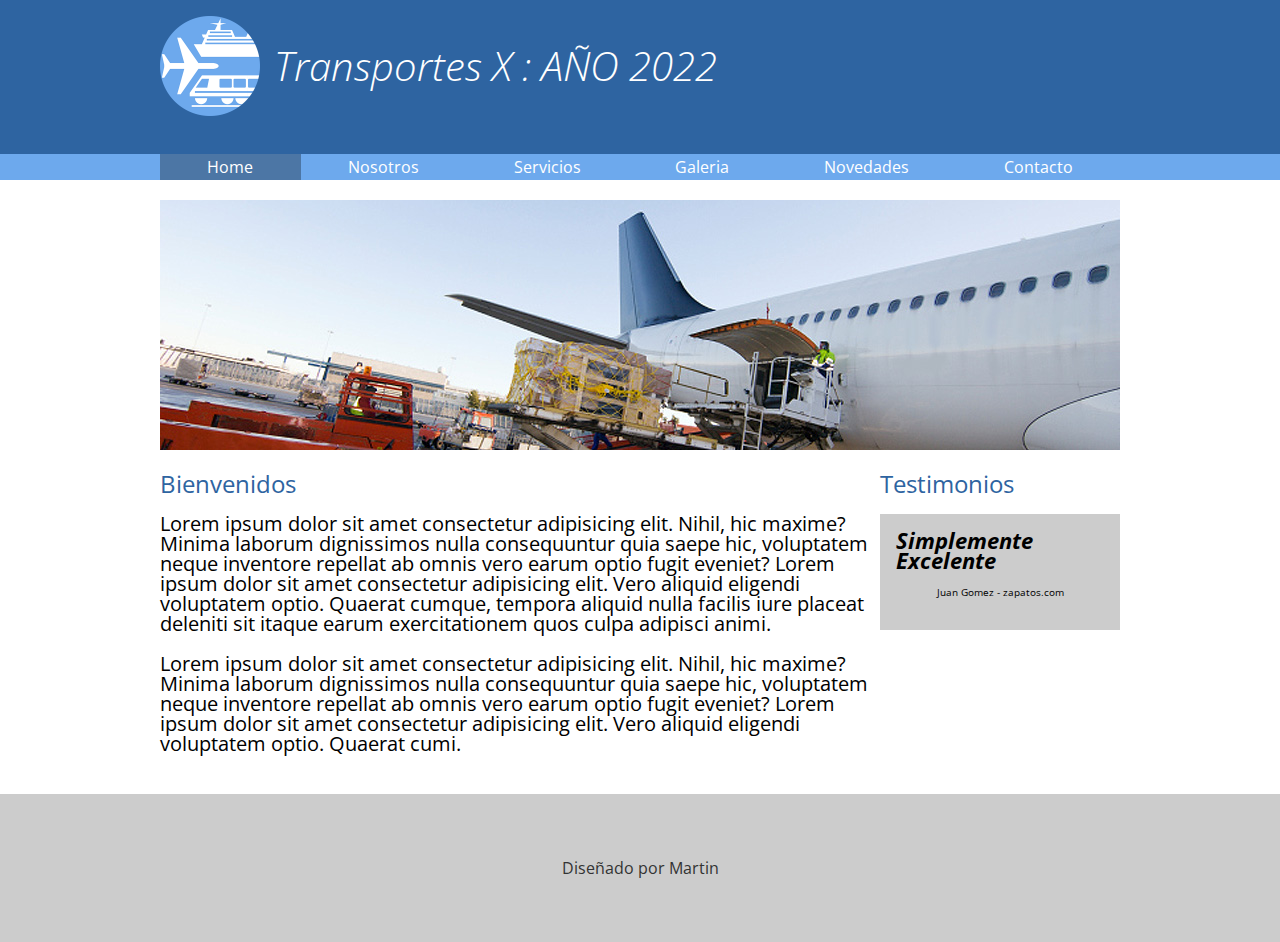
<file: index.html>
<!DOCTYPE html>
<html lang="en">
<head>
    <meta charset="UTF-8">
    <meta http-equiv="X-UA-Compatible" content="IE=edge">
    <meta name="viewport" content="width=device-width, initial-scale=1.0">
    <title>Transportes X 2022</title>
    <link rel="preconnect" href="https://fonts.googleapis.com">
    <link rel="preconnect" href="https://fonts.gstatic.com" crossorigin>
    <link href="https://fonts.googleapis.com/css2?family=Open+Sans:wght@300;400;700&display=swap" rel="stylesheet">
    <link rel="stylesheet" href="css/normalize.css">
    <link rel="stylesheet" href="css/transportes.css">
</head>
<body>
    <header>
        <div class="holder">
            <img src="img/logo.png" alt="transportes X" width="100">
            <h1>Transportes X : AÑO 2022</h1>
        </div>
    </header>
    <nav>
        <ul class="holder">
            <li><a class="activo" href="index.html">Home</a></li>
            <li><a href="nosotros.html">Nosotros</a></li>
            <li><a href="servicios.html">Servicios</a></li>
            <li><a href="galeria.html">Galeria</a></li>
            <li><a href="novedades.html">Novedades</a></li>
            <li><a href="contacto.html">Contacto</a></li>
        </ul>
    </nav>
    <main class="holder">
        <div>
            <img src="img/home/img01.jpg" alt="avion">
        </div>
        <div class="columnas">
            <section class="bienvenidos">
                <h2>Bienvenidos</h2>
                <p>Lorem ipsum dolor sit amet consectetur adipisicing elit. Nihil, hic maxime? Minima laborum dignissimos nulla consequuntur quia saepe hic, voluptatem neque inventore repellat ab omnis vero earum optio fugit eveniet? Lorem ipsum dolor sit amet consectetur adipisicing elit. Vero aliquid eligendi voluptatem optio. Quaerat cumque, tempora aliquid nulla facilis iure placeat deleniti sit itaque earum exercitationem quos culpa adipisci animi.</p>
                <p>Lorem ipsum dolor sit amet consectetur adipisicing elit. Nihil, hic maxime? Minima laborum dignissimos nulla consequuntur quia saepe hic, voluptatem neque inventore repellat ab omnis vero earum optio fugit eveniet? Lorem ipsum dolor sit amet consectetur adipisicing elit. Vero aliquid eligendi voluptatem optio. Quaerat cumi.</p>
            </section>
            <section class="testimonios">
                <h2>Testimonios</h2>
                <div class="testimonio">
                    <span class="cita">Simplemente Excelente</span>
                    <span class="autor">Juan Gomez - zapatos.com</span>

                </div>
            </section>
        </div>
    </main>
    <footer>
        <p>Diseñado por Martin</p>
    </footer>
</body>
</html>
</file>
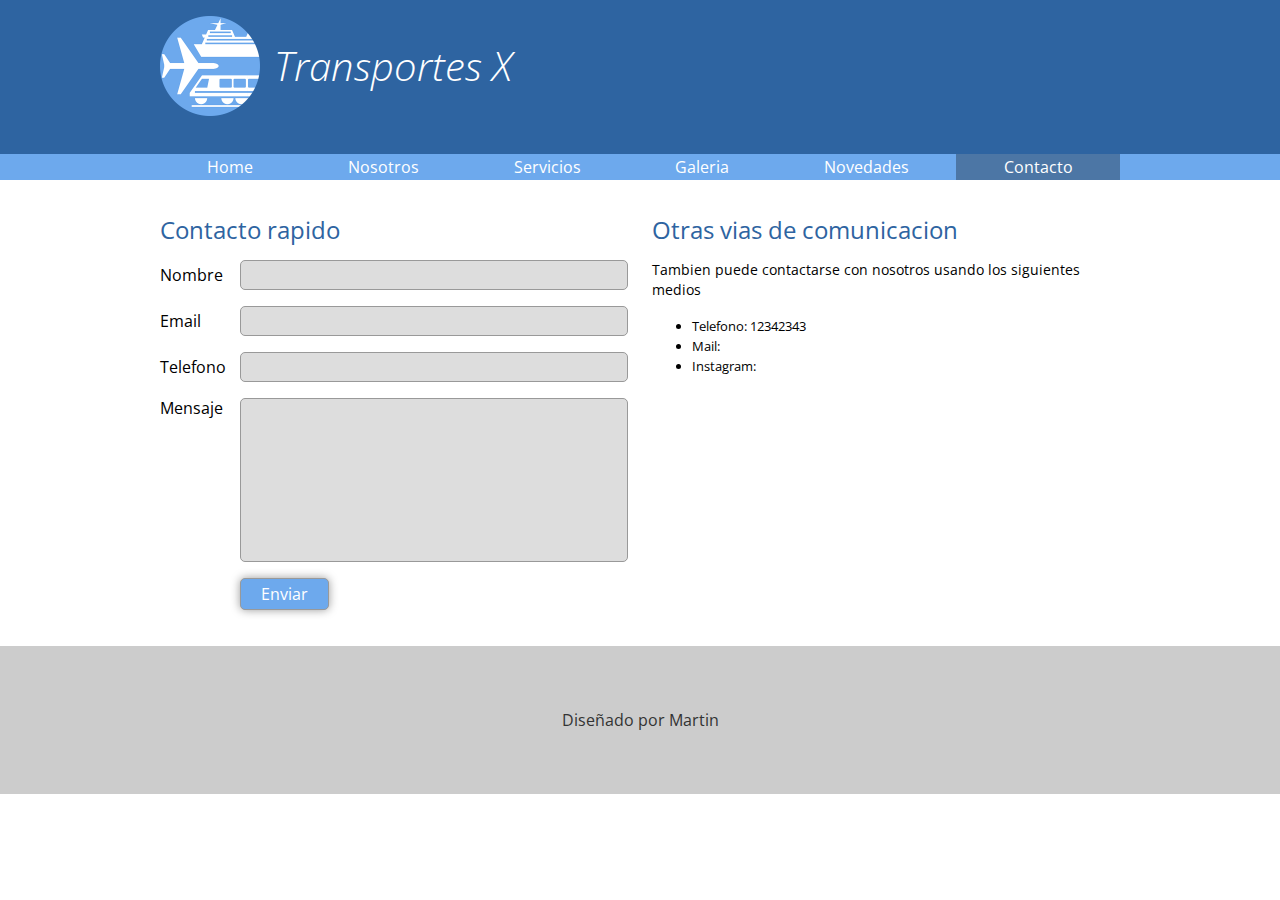
<file: contacto.html>
<!DOCTYPE html>
<html lang="en">

<head>
    <meta charset="UTF-8">
    <meta http-equiv="X-UA-Compatible" content="IE=edge">
    <meta name="viewport" content="width=device-width, initial-scale=1.0">
    <title>Transportes X 2022</title>
    <link rel="preconnect" href="https://fonts.googleapis.com">
    <link rel="preconnect" href="https://fonts.gstatic.com" crossorigin>
    <link href="https://fonts.googleapis.com/css2?family=Open+Sans:wght@300;400;700&display=swap" rel="stylesheet">
    <link rel="stylesheet" href="css/normalize.css">
    <link rel="stylesheet" href="css/transportes.css">
</head>

<body>
    <header>
        <div class="holder">
            <img src="img/logo.png" alt="transportes X" width="100">
            <h1>Transportes X</h1>
        </div>
    </header>
    <nav>
        <ul class="holder">
            <li><a href="index.html">Home</a></li>
            <li><a href="nosotros.html">Nosotros</a></li>
            <li><a href="servicios.html">Servicios</a></li>
            <li><a href="galeria.html">Galeria</a></li>
            <li><a href="novedades.html">Novedades</a></li>
            <li><a class="activo" href="contacto.html">Contacto</a></li>
        </ul>
    </nav>
    <main class="holder contacto">
      <div>
          <h2>Contacto rapido</h2>
          <form action="" method="" class="formulario">
            <p>
                <label for="">Nombre</label>
                <input type="text">
            </p>
            <p>
                <label for="">Email</label>
                <input type="email">
            </p>
            <p>
                <label for="">Telefono</label>
                <input type="number">
            </p>
            <p>
                <label for="">Mensaje</label>
                <textarea name="" id=""></textarea>
            </p>
            <p>
                <input type="submit" value="Enviar">
            </p>
          </form>
      </div>
      <div class="datos">
          <h2>Otras vias de comunicacion</h2>
          <p>Tambien puede contactarse con nosotros usando los siguientes medios</p>
          <ul>
              <li>Telefono: 12342343</li>
              <li>Mail:</li>
              <li>Instagram:</li>
          </ul>

      </div>
    </main>
    <footer>
        <p>Diseñado por Martin</p>
    </footer>
</body>

</html>
</file>
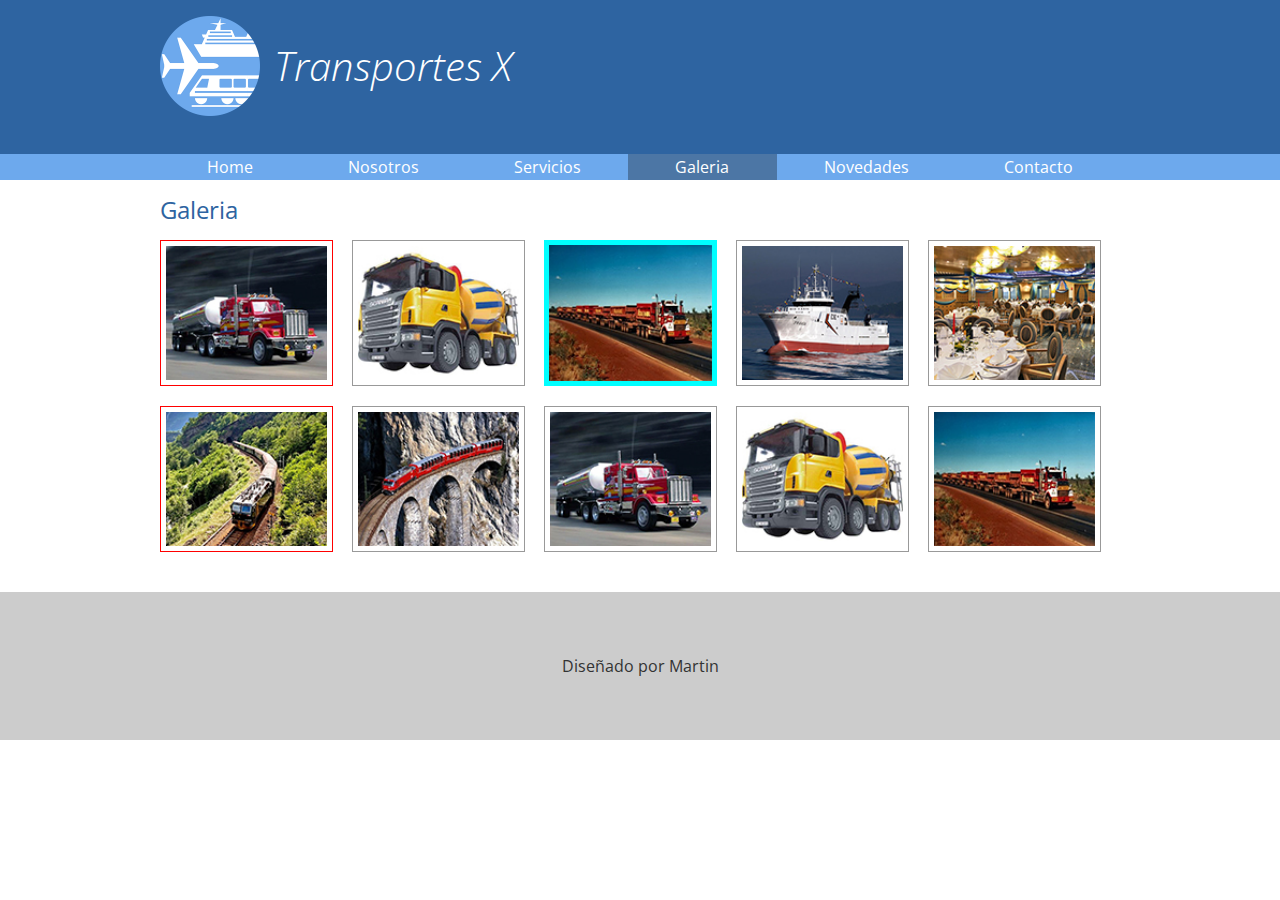
<file: galeria.html>
<!DOCTYPE html>
<html lang="en">

<head>
    <meta charset="UTF-8">
    <meta http-equiv="X-UA-Compatible" content="IE=edge">
    <meta name="viewport" content="width=device-width, initial-scale=1.0">
    <title>Transportes X 2022</title>
    <link rel="preconnect" href="https://fonts.googleapis.com">
    <link rel="preconnect" href="https://fonts.gstatic.com" crossorigin>
    <link href="https://fonts.googleapis.com/css2?family=Open+Sans:wght@300;400;700&display=swap" rel="stylesheet">
    <link rel="stylesheet" href="css/normalize.css">
    <link rel="stylesheet" href="css/transportes.css">
</head>

<body>
    <header>
        <div class="holder">
            <img src="img/logo.png" alt="transportes X" width="100">
            <h1>Transportes X</h1>
        </div>
    </header>
    <nav>
        <ul class="holder">
            <li><a href="index.html">Home</a></li>
            <li><a href="nosotros.html">Nosotros</a></li>
            <li><a href="servicios.html">Servicios</a></li>
            <li><a class="activo" href="galeria.html">Galeria</a></li>
            <li><a href="novedades.html">Novedades</a></li>
            <li><a href="contacto.html">Contacto</a></li>
        </ul>
    </nav>
    <main class="holder">
        <h2>Galeria</h2>
      <div class="galeria">
        <img src="img/galeria/ch/img01.jpg" alt="img01">
        <img src="img/galeria/ch/img02.jpg" alt="img02">
        <img src="img/galeria/ch/img03.jpg" alt="img03">
        <img src="img/galeria/ch/img04.jpg" alt="img04">
        <img src="img/galeria/ch/img05.jpg" alt="img05">
        <img src="img/galeria/ch/img06.jpg" alt="img06">
        <img src="img/galeria/ch/img07.jpg" alt="img07">
        <img src="img/galeria/ch/img01.jpg" alt="img01">
        <img src="img/galeria/ch/img02.jpg" alt="img02">
        <img src="img/galeria/ch/img03.jpg" alt="img03">
      </div>
    </main>
    <footer>
        <p>Diseñado por Martin</p>
    </footer>
</body>

</html>
</file>
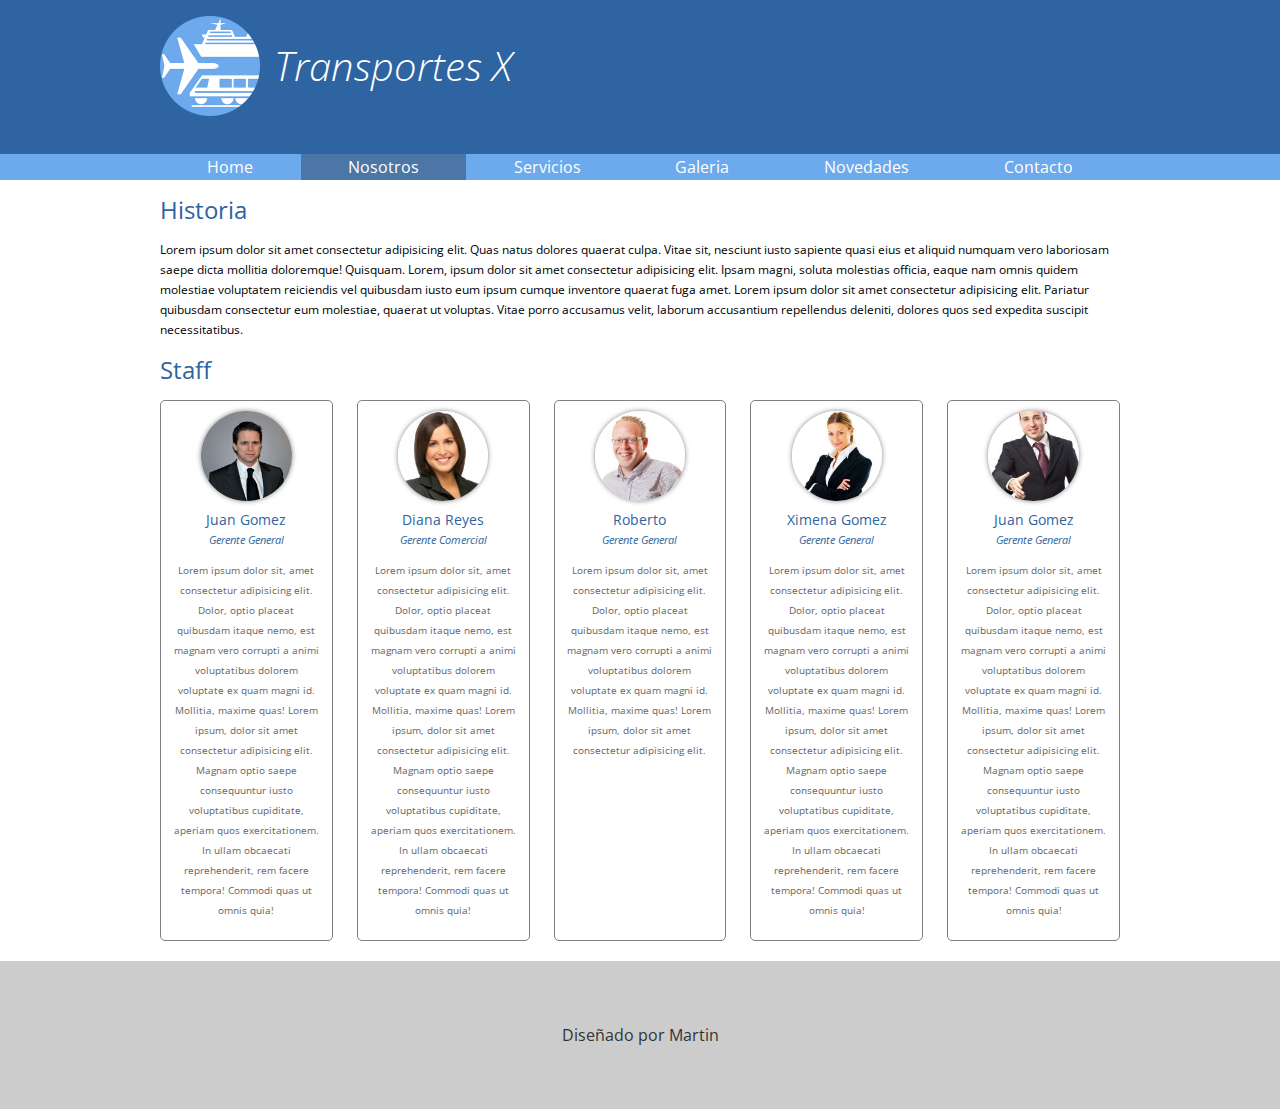
<file: nosotros.html>
<!DOCTYPE html>
<html lang="en">
<head>
    <meta charset="UTF-8">
    <meta http-equiv="X-UA-Compatible" content="IE=edge">
    <meta name="viewport" content="width=device-width, initial-scale=1.0">
    <title>Transportes X 2022</title>
    <link rel="preconnect" href="https://fonts.googleapis.com">
    <link rel="preconnect" href="https://fonts.gstatic.com" crossorigin>
    <link href="https://fonts.googleapis.com/css2?family=Open+Sans:wght@300;400;700&display=swap" rel="stylesheet">
    <link rel="stylesheet" href="css/normalize.css">
    <link rel="stylesheet" href="css/transportes.css">
</head>
<body>
    <header>
        <div class="holder">
            <img src="img/logo.png" alt="transportes X" width="100">
            <h1>Transportes X</h1>
        </div>
    </header>
    <nav>
        <ul class="holder">
            <li><a href="index.html">Home</a></li>
            <li><a class="activo" href="nosotros.html">Nosotros</a></li>
            <li><a href="servicios.html">Servicios</a></li>
            <li><a href="galeria.html">Galeria</a></li>
            <li><a href="novedades.html">Novedades</a></li>
            <li><a href="contacto.html">Contacto</a></li>
        </ul>
    </nav>
    <main class="holder">
        <section class="historia">
            <h2>Historia</h2>
            <p>Lorem ipsum dolor sit amet consectetur adipisicing elit. Quas natus dolores quaerat culpa. Vitae sit, nesciunt iusto sapiente quasi eius et aliquid numquam vero laboriosam saepe dicta mollitia doloremque! Quisquam. Lorem, ipsum dolor sit amet consectetur adipisicing elit. Ipsam magni, soluta molestias officia, eaque nam omnis quidem molestiae voluptatem reiciendis vel quibusdam iusto eum ipsum cumque inventore quaerat fuga amet. Lorem ipsum dolor sit amet consectetur adipisicing elit. Pariatur quibusdam consectetur eum molestiae, quaerat ut voluptas. Vitae porro accusamus velit, laborum accusantium repellendus deleniti, dolores quos sed expedita suscipit necessitatibus.</p>
           
        </section>
        <section class="staff">
            <h2>Staff</h2>
            <div class="personas">
                <div class="persona">
                    <img src="img/nosotros/nosotros1.jpg" alt="Juan Gomez">
                    <h5>Juan Gomez</h5>
                    <h6>Gerente General</h6>
                    <p>Lorem ipsum dolor sit, amet consectetur adipisicing elit. Dolor, optio placeat quibusdam itaque nemo, est magnam vero corrupti a animi voluptatibus dolorem voluptate ex quam magni id. Mollitia, maxime quas! Lorem ipsum, dolor sit amet consectetur adipisicing elit. Magnam optio saepe consequuntur iusto voluptatibus cupiditate, aperiam quos exercitationem. In ullam obcaecati reprehenderit, rem facere tempora! Commodi quas ut omnis quia!</p>
                </div>
                <div class="persona">
                    <img src="img/nosotros/nosotros2.jpg" alt="Juan Gomez">
                    <h5>Diana Reyes</h5>
                    <h6>Gerente Comercial</h6>
                    <p>Lorem ipsum dolor sit, amet consectetur adipisicing elit. Dolor, optio placeat quibusdam itaque nemo, est magnam vero corrupti a animi voluptatibus dolorem voluptate ex quam magni id. Mollitia, maxime quas! Lorem ipsum, dolor sit amet consectetur adipisicing elit. Magnam optio saepe consequuntur iusto voluptatibus cupiditate, aperiam quos exercitationem. In ullam obcaecati reprehenderit, rem facere tempora! Commodi quas ut omnis quia!</p>
                </div>
                <div class="persona">
                    <img src="img/nosotros/nosotros3.jpg" alt="Juan Gomez">
                    <h5>Roberto</h5>
                    <h6>Gerente General</h6>
                    <p>Lorem ipsum dolor sit, amet consectetur adipisicing elit. Dolor, optio placeat quibusdam itaque nemo, est magnam vero corrupti a animi voluptatibus dolorem voluptate ex quam magni id. Mollitia, maxime quas! Lorem ipsum, dolor sit amet consectetur adipisicing elit.</p>
                </div>
                <div class="persona">
                    <img src="img/nosotros/nosotros4.jpg" alt="Juan Gomez">
                    <h5>Ximena Gomez</h5>
                    <h6>Gerente General</h6>
                    <p>Lorem ipsum dolor sit, amet consectetur adipisicing elit. Dolor, optio placeat quibusdam itaque nemo, est magnam vero corrupti a animi voluptatibus dolorem voluptate ex quam magni id. Mollitia, maxime quas! Lorem ipsum, dolor sit amet consectetur adipisicing elit. Magnam optio saepe consequuntur iusto voluptatibus cupiditate, aperiam quos exercitationem. In ullam obcaecati reprehenderit, rem facere tempora! Commodi quas ut omnis quia!</p>
                </div>
                <div class="persona">
                    <img src="img/nosotros/nosotros5.jpg" alt="Juan Gomez">
                    <h5>Juan Gomez</h5>
                    <h6>Gerente General</h6>
                    <p>Lorem ipsum dolor sit, amet consectetur adipisicing elit. Dolor, optio placeat quibusdam itaque nemo, est magnam vero corrupti a animi voluptatibus dolorem voluptate ex quam magni id. Mollitia, maxime quas! Lorem ipsum, dolor sit amet consectetur adipisicing elit. Magnam optio saepe consequuntur iusto voluptatibus cupiditate, aperiam quos exercitationem. In ullam obcaecati reprehenderit, rem facere tempora! Commodi quas ut omnis quia!</p>
                </div>
            </div>
        </section>
    </main>
    <footer>
        <p>Diseñado por Martin</p>
    </footer>
</body>
</html>
</file>
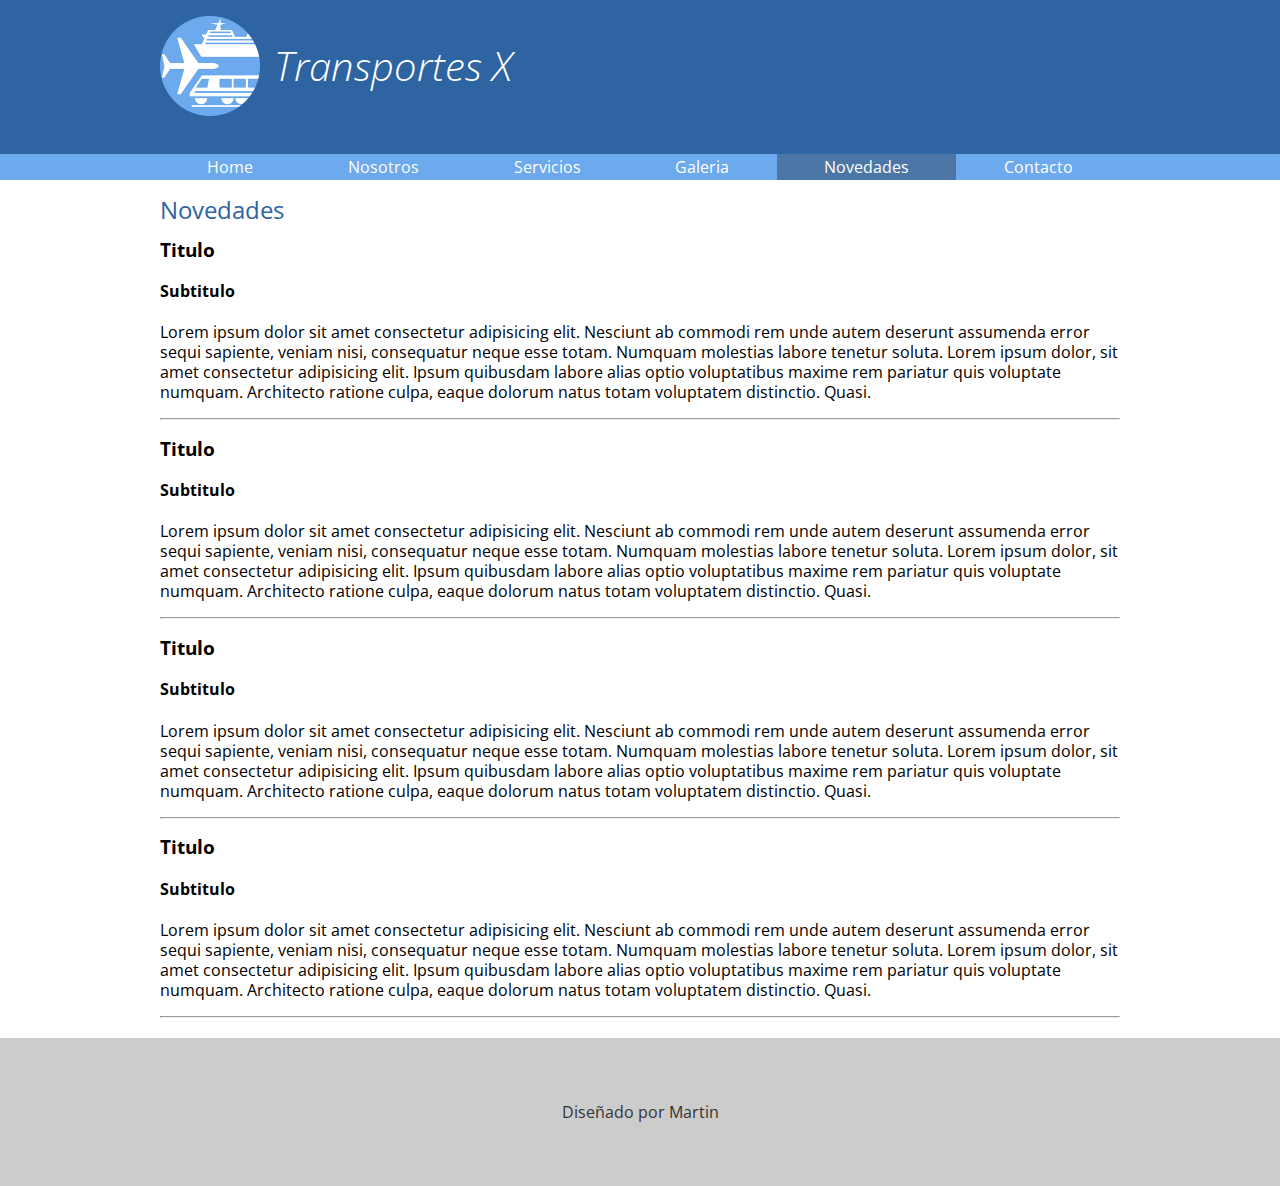
<file: novedades.html>
<!DOCTYPE html>
<html lang="en">

<head>
    <meta charset="UTF-8">
    <meta http-equiv="X-UA-Compatible" content="IE=edge">
    <meta name="viewport" content="width=device-width, initial-scale=1.0">
    <title>Transportes X 2022</title>
    <link rel="preconnect" href="https://fonts.googleapis.com">
    <link rel="preconnect" href="https://fonts.gstatic.com" crossorigin>
    <link href="https://fonts.googleapis.com/css2?family=Open+Sans:wght@300;400;700&display=swap" rel="stylesheet">
    <link rel="stylesheet" href="css/normalize.css">
    <link rel="stylesheet" href="css/transportes.css">
</head>

<body>
    <header>
        <div class="holder">
            <img src="img/logo.png" alt="transportes X" width="100">
            <h1>Transportes X</h1>
        </div>
    </header>
    <nav>
        <ul class="holder">
            <li><a href="index.html">Home</a></li>
            <li><a href="nosotros.html">Nosotros</a></li>
            <li><a href="servicios.html">Servicios</a></li>
            <li><a href="galeria.html">Galeria</a></li>
            <li><a class="activo" href="novedades.html">Novedades</a></li>
            <li><a href="contacto.html">Contacto</a></li>
        </ul>
    </nav>
    <main class="holder">
      <h2>Novedades</h2>
      <div>
          <h3>Titulo</h3>
          <h4>Subtitulo</h4>
          <p>Lorem ipsum dolor sit amet consectetur adipisicing elit. Nesciunt ab commodi rem unde autem deserunt assumenda error sequi sapiente, veniam nisi, consequatur neque esse totam. Numquam molestias labore tenetur soluta. Lorem ipsum dolor, sit amet consectetur adipisicing elit. Ipsum quibusdam labore alias optio voluptatibus maxime rem pariatur quis voluptate numquam. Architecto ratione culpa, eaque dolorum natus totam voluptatem distinctio. Quasi.</p>
          <hr>
          
      </div>
      <div>
        <h3>Titulo</h3>
        <h4>Subtitulo</h4>
        <p>Lorem ipsum dolor sit amet consectetur adipisicing elit. Nesciunt ab commodi rem unde autem deserunt assumenda error sequi sapiente, veniam nisi, consequatur neque esse totam. Numquam molestias labore tenetur soluta. Lorem ipsum dolor, sit amet consectetur adipisicing elit. Ipsum quibusdam labore alias optio voluptatibus maxime rem pariatur quis voluptate numquam. Architecto ratione culpa, eaque dolorum natus totam voluptatem distinctio. Quasi.</p>
        <hr>
        
    </div>
    <div>
        <h3>Titulo</h3>
        <h4>Subtitulo</h4>
        <p>Lorem ipsum dolor sit amet consectetur adipisicing elit. Nesciunt ab commodi rem unde autem deserunt assumenda error sequi sapiente, veniam nisi, consequatur neque esse totam. Numquam molestias labore tenetur soluta. Lorem ipsum dolor, sit amet consectetur adipisicing elit. Ipsum quibusdam labore alias optio voluptatibus maxime rem pariatur quis voluptate numquam. Architecto ratione culpa, eaque dolorum natus totam voluptatem distinctio. Quasi.</p>
        <hr>
        
    </div>
    <div>
        <h3>Titulo</h3>
        <h4>Subtitulo</h4>
        <p>Lorem ipsum dolor sit amet consectetur adipisicing elit. Nesciunt ab commodi rem unde autem deserunt assumenda error sequi sapiente, veniam nisi, consequatur neque esse totam. Numquam molestias labore tenetur soluta. Lorem ipsum dolor, sit amet consectetur adipisicing elit. Ipsum quibusdam labore alias optio voluptatibus maxime rem pariatur quis voluptate numquam. Architecto ratione culpa, eaque dolorum natus totam voluptatem distinctio. Quasi.</p>
        <hr>
        
    </div>
    
    </main>
    <footer>
        <p>Diseñado por Martin</p>
    </footer>
</body>

</html>
</file>
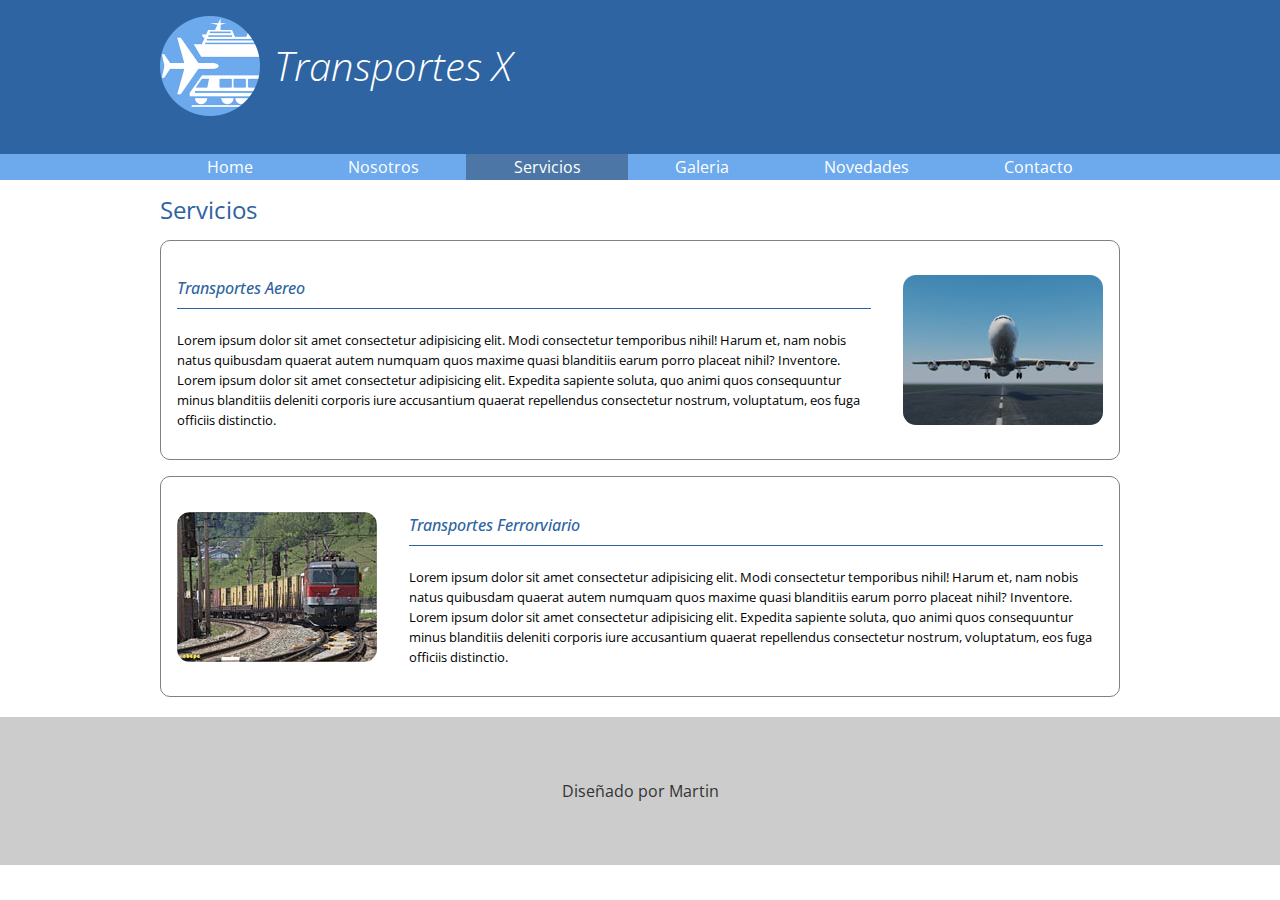
<file: servicios.html>
<!DOCTYPE html>
<html lang="en">

<head>
    <meta charset="UTF-8">
    <meta http-equiv="X-UA-Compatible" content="IE=edge">
    <meta name="viewport" content="width=device-width, initial-scale=1.0">
    <title>Transportes X 2022</title>
    <link rel="preconnect" href="https://fonts.googleapis.com">
    <link rel="preconnect" href="https://fonts.gstatic.com" crossorigin>
    <link href="https://fonts.googleapis.com/css2?family=Open+Sans:wght@300;400;700&display=swap" rel="stylesheet">
    <link rel="stylesheet" href="css/normalize.css">
    <link rel="stylesheet" href="css/transportes.css">
</head>

<body>
    <header>
        <div class="holder">
            <img src="img/logo.png" alt="transportes X" width="100">
            <h1>Transportes X</h1>
        </div>
    </header>
    <nav>
        <ul class="holder">
            <li><a href="index.html">Home</a></li>
            <li><a href="nosotros.html">Nosotros</a></li>
            <li><a class="activo" href="servicios.html">Servicios</a></li>
            <li><a href="galeria.html">Galeria</a></li>
            <li><a href="novedades.html">Novedades</a></li>
            <li><a href="contacto.html">Contacto</a></li>
        </ul>
    </nav>
    <main class="holder">
        <h2>Servicios</h2>
        <div class="servicio">
            <img src="img/servicios/aereo.jpg" alt="aereo">
            <div class="info">
                <h4>Transportes Aereo</h4>
                <p>Lorem ipsum dolor sit amet consectetur adipisicing elit. Modi consectetur temporibus nihil! Harum et,
                    nam nobis natus quibusdam quaerat autem numquam quos maxime quasi blanditiis earum porro placeat
                    nihil? Inventore. Lorem ipsum dolor sit amet consectetur adipisicing elit. Expedita sapiente soluta,
                    quo animi quos consequuntur minus blanditiis deleniti corporis iure accusantium quaerat repellendus
                    consectetur nostrum, voluptatum, eos fuga officiis distinctio.</p>
            </div>
        </div>
        <div class="servicio">
            <img src="img/servicios/ferroviario.jpg" alt="ferroviario">
            <div class="info">
                <h4>Transportes Ferrorviario</h4>
                <p>Lorem ipsum dolor sit amet consectetur adipisicing elit. Modi consectetur temporibus nihil! Harum et,
                    nam nobis natus quibusdam quaerat autem numquam quos maxime quasi blanditiis earum porro placeat
                    nihil? Inventore. Lorem ipsum dolor sit amet consectetur adipisicing elit. Expedita sapiente soluta,
                    quo animi quos consequuntur minus blanditiis deleniti corporis iure accusantium quaerat repellendus
                    consectetur nostrum, voluptatum, eos fuga officiis distinctio.</p>
            </div>
        </div>
        

    </main>
    <footer>
        <p>Diseñado por Martin</p>
    </footer>
</body>

</html>
</file>
<file: css/transportes.css>
/* font-family: 'Open Sans', sans-serif; */

body {
    font-family: 'Open Sans', sans-serif;
    font-size: 16px;
    /*base*/
    line-height: 20px;
    /*margin: 16px*/
}

header {
    background-color: #2e64a1;
    padding: 16px 0;
    /*1rem 0*/
    /*16px (arriba abajo)  0 (izquierda derecha)*/
}

header h1 {
    color: white;
    font-size: 40px;
    font-weight: 100;
    font-style: italic;
    display: inline-block;
    position: relative;
    bottom: 35px;
    margin-left: 10px;
}

nav {
    background-color: #6da9ed;
    margin-bottom: 20px;
}

nav ul {
    list-style: none;
    margin: 0;
    padding: 0;
    display: flex;
    /* justify-content: stretch; */
}

nav ul li {
    /* display: block; */
    flex-grow: 1;
    /*La propiedad flex-grow de CSS especifica el factor de crecimiento de un elemento flexible (que tiene asignado       display:flex), en su dirección principal.*/

}

nav ul li a {
    color: white;
    text-decoration: none;
    padding: 3px 6px;
    display: block;
    /*para que interactue como un bloque*/
    text-align: center;
}

nav ul li a:hover {
    background-color: rgba(0, 0, 0, 0.3);
    /*:hover (Para que cuando pase la mano cambie de color)*/
}

footer {
    background-color: #ccc;
    clear: both;
    color: #333;
    text-align: center;
    padding: 48px 0;
    /*3rem 0*/
    margin-top: 20px;
}

nav ul li a.activo {
    background-color: #4c76a5;
}

/* .activo{
    background-color: #4c76a5;
} */

.holder {
    max-width: 960px;
    margin: 0 auto;
}

h2 {
    color: #2e64a1;
    font-weight: 400;
}

/*inicio home*/

.bienvenidos {
    width: 75%;
    padding-right: 10px;
    box-sizing: border-box;
}

.testimonios {
    width: 25%;
}

.columnas {
    display: flex;
    justify-content: space-between;
}

.bienvenidos p {
    font-size: 20px;
}

.testimonio {
    background-color: #ccc;
    padding: 16px;
}

.testimonio .cita {
    font-weight: bold;
    font-style: italic;
    font-size: 22px;
    display: block;
}

.testimonio .autor {
    font-size: 10px;
    display: block;
    text-align: center;
    margin: 12px 0;
}

/*fin home*/

/*Inicio nosotros*/

.historia p {
    font-size: 12px;
    /*0.7rem*/
}

.personas {

    display: flex;
    justify-content: space-between;
}

.persona {
    border: 1px solid gray;
    border-radius: 5px;
    width: 18%;
    text-align: center;
    padding: 10px;
    box-sizing: border-box;
}

.persona img {
    border-radius: 50%;
    max-width: 60%;
    box-shadow: 0 0 5px rgba(0, 0, 0, 0.5);
}

.persona h5,
.persona h6 {
    margin: 0;
    font-weight: normal;
    color: #2e64a1;
}

.persona h5 {
    font-size: 14px;
    margin-top: 5px;
}

.persona h6 {
    font-size: 11px;
    font-style: italic;
}

.persona p {
    color: #666;
    font-size: 10px;
}

/*fin nosotros*/

/*inicio servicio*/

.servicio{
    border: 1px solid grey;
    border-radius: 10px;
    padding: 16px;
    margin: 16px 0;
    /* box-sizing: border-box; */
    display: flex;
    gap: 32px;
    align-items: center;
}

.servicio .info h4{
    color: #2e64a1;
    font-weight: 500;
    font-style: italic;
    border-bottom: 1px solid #2e64a1;
    padding-bottom: 10px;
}

.servicio .info p{
    font-size: 13px;
    /* line-height: 19px; */
}

.servicio img{
    border-radius: 13px;
    display: block;
    max-width: 225px;
}

.servicio:nth-child(even){
    flex-direction: row-reverse;
}


/*fin servicio*/

/*inicio galeria*/

.galeria{
    display: flex;
    flex-wrap: wrap;
    justify-content: flex-start;
}
.galeria img{
    border: 1px solid #999;
    padding: 5px;
    width: 18%;
    margin-bottom: 20px;
    margin-right: 2%;
    box-sizing: border-box;
}

.galeria img:nth-child(5n+1){  /*cada 5 hijos el primero*/
    border: 1px solid red;
}

.galeria img:nth-child(3){
    background-color: aqua;
    border: none;
}

/*fin galeria*/

/*Inicio contacto*/
.contacto{
    display: flex;
    gap: 24px;
}

.contacto div{
    width: 100%;
}

.datos p{
    font-size: 14px;
}

.datos ul li{
    font-size: 13px;
}

.formulario p{
    display: flex;
}

.formulario p label{
    min-width: 80px;
    display: flex;
    align-items: center;
}

.formulario p input,
.formulario p textarea{
    width: 100%;
    background-color: #ddd;
    border-radius: 5px;
    border: 1px solid #999;
    font-size: 14px;
    padding: 6px 10px;
}

.formulario p textarea{
    height: 150px;
    resize: none;
}

.formulario p:nth-child(4){
    align-items: flex-start;
}

.formulario input[type="submit"]{
    background-color: #6da9ed;
    box-shadow: 0 0 10px rgba(0, 0, 0, 0.4);
    color: white;
    font-size: 16px;
    padding: 6px 20px;
    width: auto;
    position: relative;
    left: 80px;
    cursor: pointer;
}
.formulario input[type="submit"]:hover{
    background-color: #2e64a1;
}
/*Fin contacto*/
</file>
